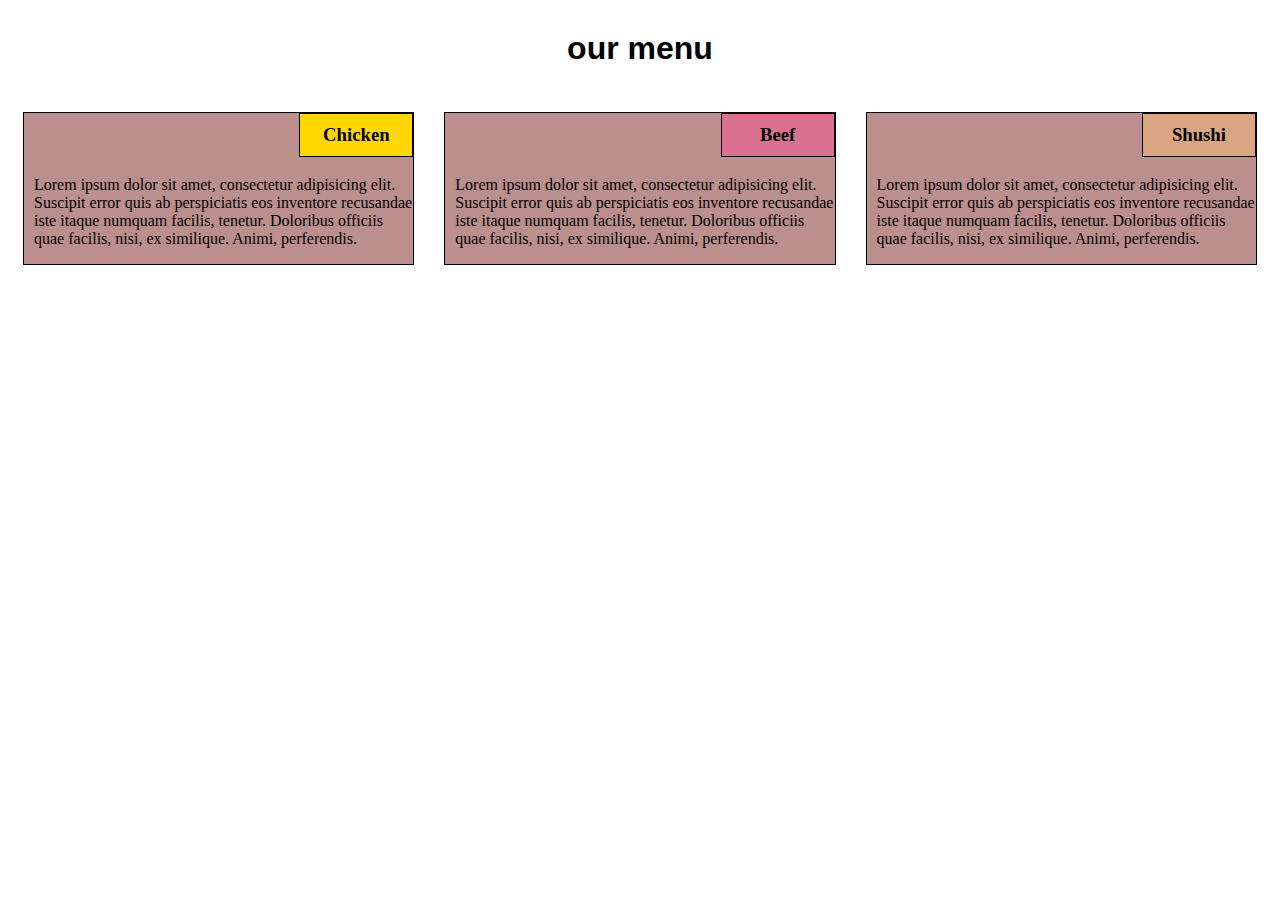
<file: index.html>
<!Doctype html>
<html>
<head>

<meta charset = "utf-8">

<meta name="viewport" content="width=device-width, initial-scale=1">

<title>Assignment Solution for Module 2</title>

<link rel="stylesheet" href="style.css">

</head>


<body>

<h1>our menu</h1>

<div class="row">

<div class="col-lg-4 col-md-6">
<section>
<h3 id="t1">Chicken</h3>
<p id="p1">Lorem ipsum dolor sit amet, consectetur adipisicing elit. Suscipit error quis ab perspiciatis eos inventore recusandae iste itaque numquam facilis, tenetur. Doloribus officiis quae facilis, nisi, ex similique. Animi, perferendis. 
</p>
</section>
</div>

<div class="col-lg-4 col-md-6">
<section>
<h3 id= "t2">Beef</h3>
<p id="p2">Lorem ipsum dolor sit amet, consectetur adipisicing elit. Suscipit error quis ab perspiciatis eos inventore recusandae iste itaque numquam facilis, tenetur. Doloribus officiis quae facilis, nisi, ex similique. Animi, perferendis. 
</p>
</section>
</div>

<div class="col-lg-4 col-md-12">
<section>
<h3 id="t3">Shushi</h3>
<p id="p3">Lorem ipsum dolor sit amet, consectetur adipisicing elit. Suscipit error quis ab perspiciatis eos inventore recusandae iste itaque numquam facilis, tenetur. Doloribus officiis quae facilis, nisi, ex similique. Animi, perferendis. 
</p>
</section>
</div>
</div>
</body>
</html>
</file>
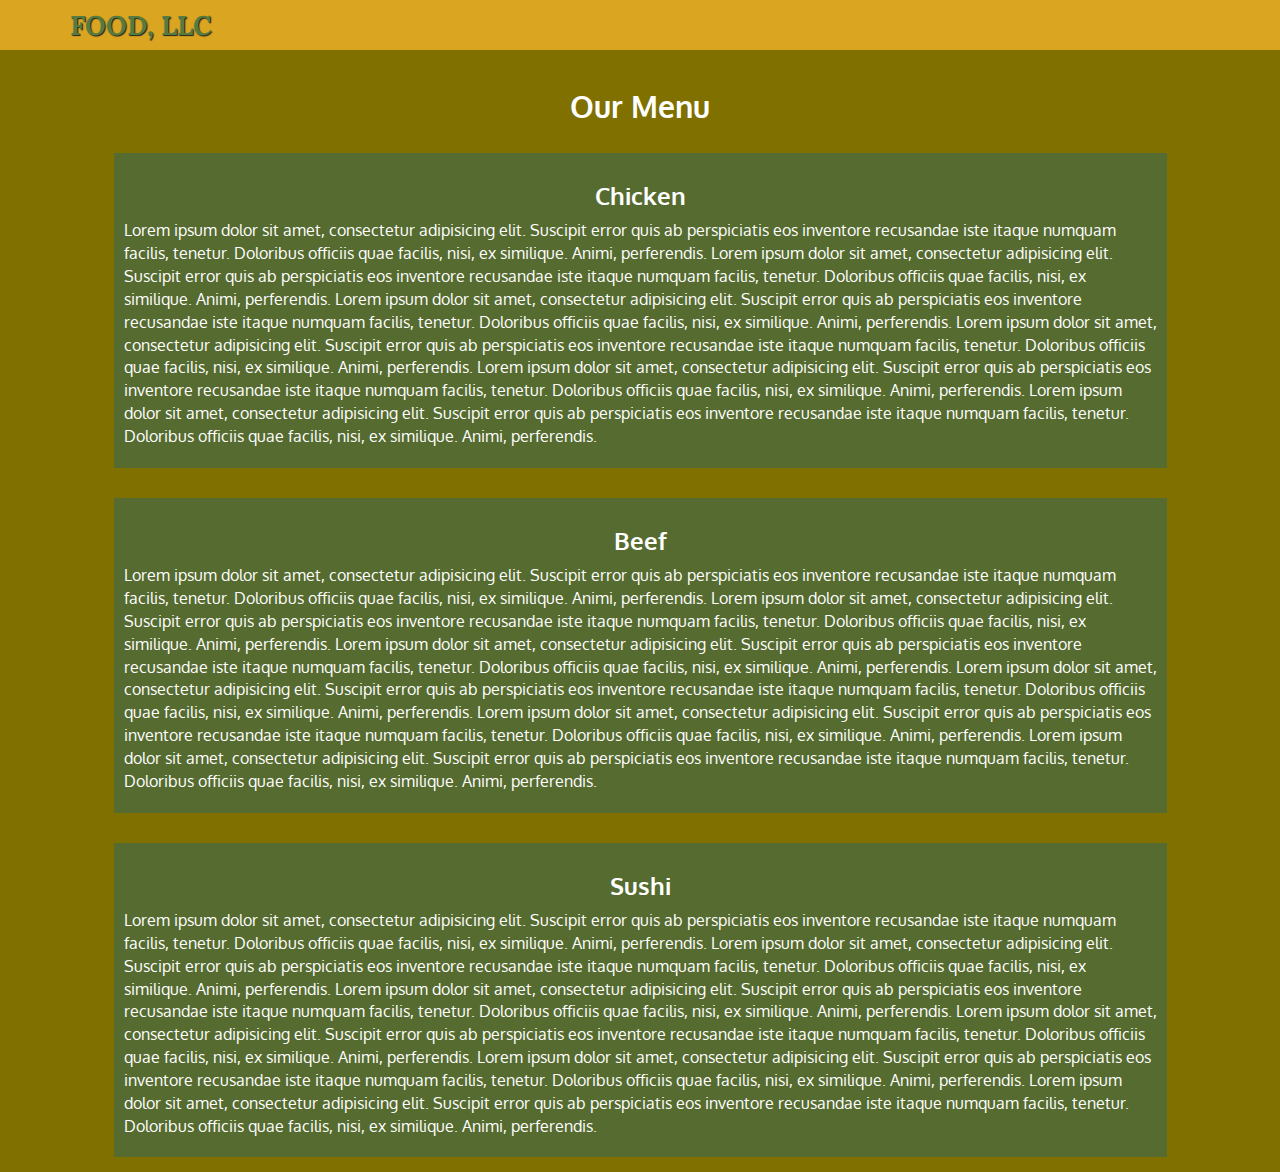
<file: mod_3/index.html>
<!Doctype html>
<html>
<head>
<meta charset = "utf-8">
<meta http-equiv="X-UA-Compatible" content="IE=edge">
<meta name="viewport" content="width=device-width, initial-scale=1">

<title>Assignment Solution for Module 3</title>
<link rel="stylesheet" href="css/bootstrap.min.css">
<link rel="stylesheet" href="css/styles.css">
<link href='https://fonts.googleapis.com/css?family=Oxygen:400,300,700' rel='stylesheet' type='text/css'>
<link href='https://fonts.googleapis.com/css?family=Lora' rel='stylesheet' type='text/css'>
</head>
<body>
<header>
<nav id = "header-nav" class= "navbar navbar-default">
<div class="container">
        <div class="navbar-header">
          <div class="navbar-brand">
            <a href="index.html"><h1>Food, LLC</h1></a>
          </div>

          <button type="button" class="navbar-toggle collapsed" data-toggle="collapse" data-target="#collapsable-nav" aria-expanded="true">
            <span class="sr-only">Toggle navigation</span>
            <span class="icon-bar"></span>
            <span class="icon-bar"></span>
            <span class="icon-bar"></span>
          </button>
</div>
  <div id="collapsable-nav" class="collapse navbar-collapse">
           <ul id="nav-list" class="nav navbar-nav navbar-right visible-xs">
            <li class="text-center">
              <a href="#chick"><p class="item">Chicken</p></a>
              <hr class="visible-xs">
            </li>            
            <li class="text-center beef-item">
              <a href="#beef"><p class="item">Beef</p></a>
              <hr class="visible-xs">
            </li>
            <li class="text-center sushi-item">
              <a href="#sushi"><p class="item">Sushi</p></a>
</li>
  </ul>
</div>
      </div><!-- .container -->
    </nav><!-- #header-nav -->
</header>

 <div id="main-content" class="container">
<div class = "row">
<h2>Our Menu</h2>

<section id = "chick">
<h3>Chicken</h3>
<p>Lorem ipsum dolor sit amet, consectetur adipisicing elit. Suscipit error quis ab perspiciatis eos inventore recusandae iste itaque numquam facilis, tenetur. Doloribus officiis quae facilis, nisi, ex similique. Animi, perferendis. Lorem ipsum dolor sit amet, consectetur adipisicing elit. Suscipit error quis ab perspiciatis eos inventore recusandae iste itaque numquam facilis, tenetur. Doloribus officiis quae facilis, nisi, ex similique. Animi, perferendis. Lorem ipsum dolor sit amet, consectetur adipisicing elit. Suscipit error quis ab perspiciatis eos inventore recusandae iste itaque numquam facilis, tenetur. Doloribus officiis quae facilis, nisi, ex similique. Animi, perferendis. Lorem ipsum dolor sit amet, consectetur adipisicing elit. Suscipit error quis ab perspiciatis eos inventore recusandae iste itaque numquam facilis, tenetur. Doloribus officiis quae facilis, nisi, ex similique. Animi, perferendis. Lorem ipsum dolor sit amet, consectetur adipisicing elit. Suscipit error quis ab perspiciatis eos inventore recusandae iste itaque numquam facilis, tenetur. Doloribus officiis quae facilis, nisi, ex similique. Animi, perferendis. Lorem ipsum dolor sit amet, consectetur adipisicing elit. Suscipit error quis ab perspiciatis eos inventore recusandae iste itaque numquam facilis, tenetur. Doloribus officiis quae facilis, nisi, ex similique. Animi, perferendis. </p></section>


<section id = "beef">
<h3>Beef</h3>
<p>Lorem ipsum dolor sit amet, consectetur adipisicing elit. Suscipit error quis ab perspiciatis eos inventore recusandae iste itaque numquam facilis, tenetur. Doloribus officiis quae facilis, nisi, ex similique. Animi, perferendis. Lorem ipsum dolor sit amet, consectetur adipisicing elit. Suscipit error quis ab perspiciatis eos inventore recusandae iste itaque numquam facilis, tenetur. Doloribus officiis quae facilis, nisi, ex similique. Animi, perferendis. Lorem ipsum dolor sit amet, consectetur adipisicing elit. Suscipit error quis ab perspiciatis eos inventore recusandae iste itaque numquam facilis, tenetur. Doloribus officiis quae facilis, nisi, ex similique. Animi, perferendis. Lorem ipsum dolor sit amet, consectetur adipisicing elit. Suscipit error quis ab perspiciatis eos inventore recusandae iste itaque numquam facilis, tenetur. Doloribus officiis quae facilis, nisi, ex similique. Animi, perferendis. Lorem ipsum dolor sit amet, consectetur adipisicing elit. Suscipit error quis ab perspiciatis eos inventore recusandae iste itaque numquam facilis, tenetur. Doloribus officiis quae facilis, nisi, ex similique. Animi, perferendis. Lorem ipsum dolor sit amet, consectetur adipisicing elit. Suscipit error quis ab perspiciatis eos inventore recusandae iste itaque numquam facilis, tenetur. Doloribus officiis quae facilis, nisi, ex similique. Animi, perferendis. </p></section>


<section id = "sushi">
<h3>Sushi</h3>
<p>Lorem ipsum dolor sit amet, consectetur adipisicing elit. Suscipit error quis ab perspiciatis eos inventore recusandae iste itaque numquam facilis, tenetur. Doloribus officiis quae facilis, nisi, ex similique. Animi, perferendis. Lorem ipsum dolor sit amet, consectetur adipisicing elit. Suscipit error quis ab perspiciatis eos inventore recusandae iste itaque numquam facilis, tenetur. Doloribus officiis quae facilis, nisi, ex similique. Animi, perferendis. Lorem ipsum dolor sit amet, consectetur adipisicing elit. Suscipit error quis ab perspiciatis eos inventore recusandae iste itaque numquam facilis, tenetur. Doloribus officiis quae facilis, nisi, ex similique. Animi, perferendis. Lorem ipsum dolor sit amet, consectetur adipisicing elit. Suscipit error quis ab perspiciatis eos inventore recusandae iste itaque numquam facilis, tenetur. Doloribus officiis quae facilis, nisi, ex similique. Animi, perferendis. Lorem ipsum dolor sit amet, consectetur adipisicing elit. Suscipit error quis ab perspiciatis eos inventore recusandae iste itaque numquam facilis, tenetur. Doloribus officiis quae facilis, nisi, ex similique. Animi, perferendis. Lorem ipsum dolor sit amet, consectetur adipisicing elit. Suscipit error quis ab perspiciatis eos inventore recusandae iste itaque numquam facilis, tenetur. Doloribus officiis quae facilis, nisi, ex similique. Animi, perferendis. </p></section>


<script src="js/jquery-2.1.4.min.js"></script>
<script src="js/bootstrap.min.js"></script>
</body>
</html>
</file>
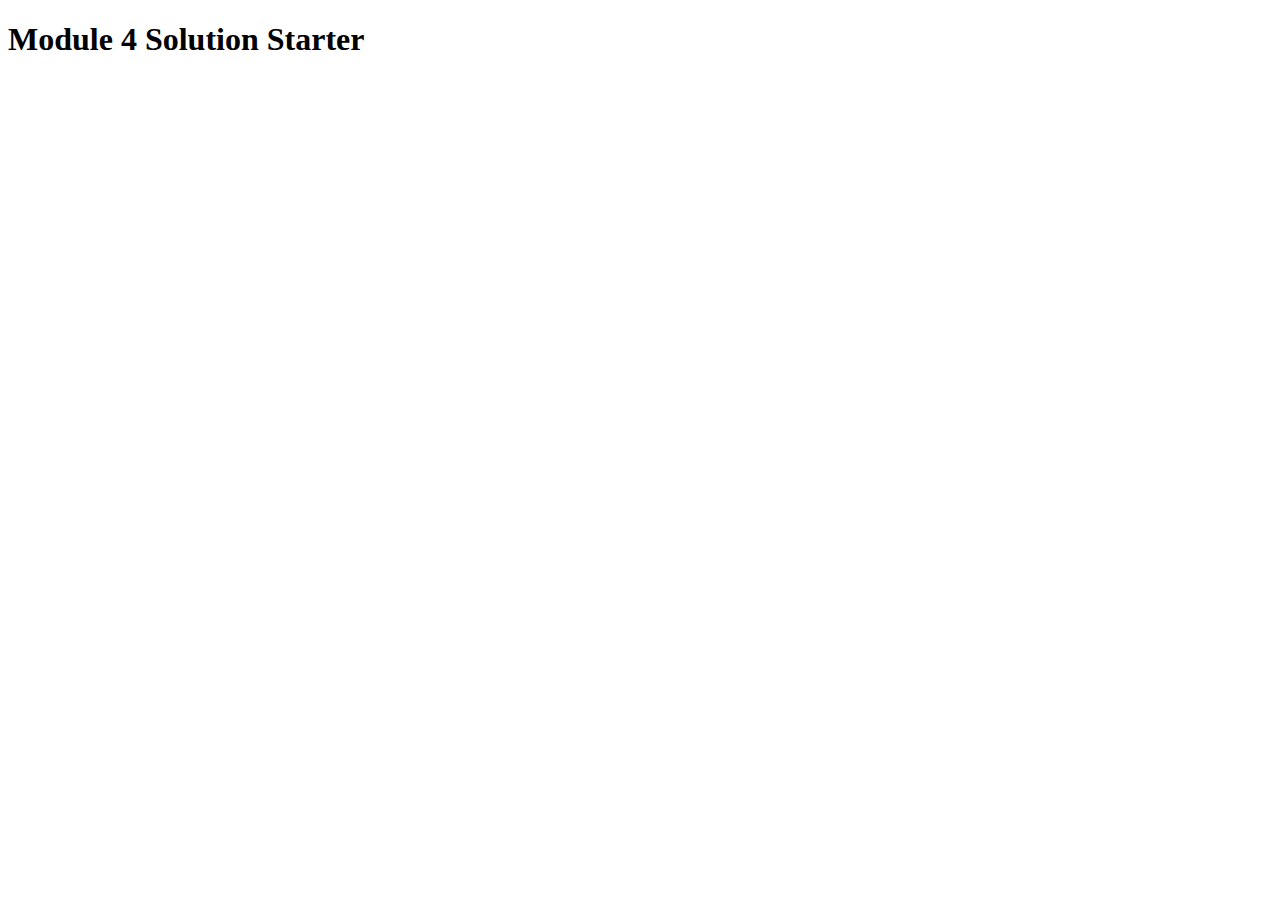
<file: mod_4/index.html>
<!DOCTYPE html>
<html>
<head>
  <meta charset="utf-8">
  <title>Module 4 Solution Starter</title>
  <script>
    var names = []; // DO NOT REMOVE
  </script>
  <script src="SpeakHello.js"></script>
  <script src="SpeakGoodBye.js"></script>
  <script src="script.js"></script>
</head>
<body>
  <h1>Module 4 Solution Starter</h1>
</body>
</html>
</file>
<file: style.css>
* {
  box-sizing: border-box;
}

h1 {
margin-top: 30px;
margin-bottom: 30px;
font-weight: bold;
font-family: "Comic Sans MS", cursive, sans-serif;
text-align: center;
}

section{
  border: 1px solid black;
  margin: 15px;
  background-color: #BC8F8F;
  padding: 0px 0px 0px 10px;
}

h3{
  border: 1px solid black;
  font-weight: bold;
  text-align: center;
  width: 30%;
  margin-left: 70%;
  margin-top:0;
  padding: 10px 0 10px 0;
  
}
#t1{
   background-color: #FFD700;
}
#t2{
   background-color: #DB7093;
}
#t3{
   background-color: #DAA580;
}

.row {
  width: 100%;
}

@media (min-width: 992px){
.col-lg-1, .col-lg-2, .col-lg-3, .col-lg-4, .col-lg-5, .col-lg-6, .col-lg-7, .col-lg-8, .col-lg-9, .col-lg-10, .col-lg-11, .col-lg-12 {
    float: left;
    
  }
  .col-lg-1 {
    width: 8.33%;
  }
  .col-lg-2 {
    width: 16.66%;
  }
  .col-lg-3 {
    width: 25%;
  }
  .col-lg-4 {
    width: 33.33%;
  }
  .col-lg-5 {
    width: 41.66%;
  }
  .col-lg-6 {
    width: 50%;
  }
  .col-lg-7 {
    width: 58.33%;
  }
  .col-lg-8 {
    width: 66.66%;
  }
  .col-lg-9 {
    width: 74.99%;
  }
  .col-lg-10 {
    width: 83.33%;
  }
  .col-lg-11 {
    width: 91.66%;
  }
  .col-lg-12 {
    width: 100%;
  }
}
@media (min-width: 768px) and (max-width: 991px){
.col-md-1, .col-md-2, .col-md-3, .col-md-4, .col-md-5, .col-md-6, .col-md-7, .col-md-8, .col-md-9, .col-md-10, .col-md-11, .col-md-12 {
    float: left;
    
  }
  .col-md-1 {
    width: 8.33%;
  }
  .col-md-2 {
    width: 16.66%;
  }
  .col-md-3 {
    width: 25%;
  }
  .col-md-4 {
    width: 33.33%;
  }
  .col-md-5 {
    width: 41.66%;
  }
  .col-md-6 {
    width: 50%;
  }
  .col-md-7 {
    width: 58.33%;
  }
  .col-md-8 {
    width: 66.66%;
  }
  .col-md-9 {
    width: 74.99%;
  }
  .col-md-10 {
    width: 83.33%;
  }
  .col-md-11 {
    width: 91.66%;
  }
  .col-md-12 {
    width: 100%;
  }
}
</file>
<file: mod_3/css/styles.css>
body {
  font-size: 16px;
  color: #fff;
  background-color: #807000;
  font-family: 'Oxygen', sans-serif;
}

/** HEADER **/
#header-nav {
  background-color: #daa520;
  border-radius: 0;
  border: 0;
}
.navbar-brand h1 { /* Restaurant name */
  font-family: 'Lora', serif;
  color: #557c3e;
  font-size: 1.5em;
  text-transform: uppercase;
  font-weight: bold;
  text-shadow: 1px 1px 1px #222;
  margin-top: 0;
  margin-bottom: 0;
  line-height: .75; 
}
.navbar-brand a:hover, .navbar-brand a:focus {
  text-decoration: none;
}

.navbar-header button.navbar-toggle, .navbar-header .icon-bar {
  border: 1px solid #61122f;
}
.navbar-header button.navbar-toggle {
  clear: both;
  margin-top: -30px;
}

/*content*/
.container h2{
text-align: center;
font-weight:bold;
}
.container h3{
color:cd5c5c;
font-weight: bold;
text-align: center;
}
#chick, #beef, #sushi{
margin: 30px auto 15px;
background-color: #556b2f;
padding: 10px;
text-align: left;
width:90%;
}

@media (max-width: 767px) {
  /* Header */
  .navbar-brand {
    padding-top: 10px;
    height: 80px;
  }
  .navbar-brand h1 { /* Restaurant name */
    padding-top: 10px;
    font-size: 5vw; /* 1vw = 1% of viewport width */
}

#collapsable-nav a { /* Collapsed nav menu text */
    font-size: 1.2em;
  }
  #collapsable-nav a span { /* Collapsed nav menu glyph */
    font-size: 1em;
    margin-right: 5px;
}
}
</file>
